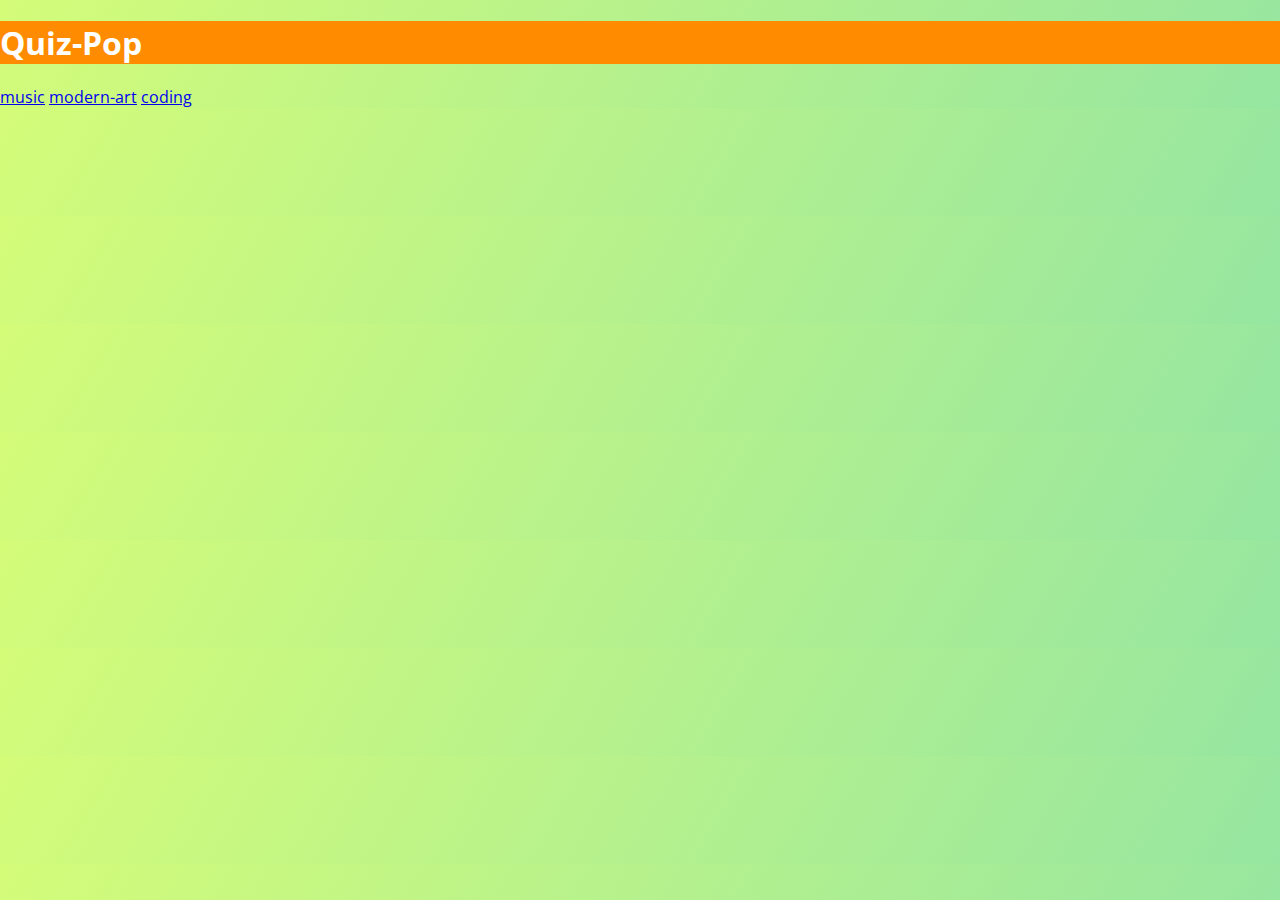
<file: src/index.html>
<!DOCTYPE html>
<html lang="en">

<head>
  <meta charset="UTF-8">
  <meta http-equiv="X-UA-Compatible" content="IE=edge">
  <meta name="viewport" content="width=device-width, initial-scale=1.0">
  <title>Quiz-Pop
  </title>
  <link rel="stylesheet" href="css/style.css">
  <link href="https://cdn.jsdelivr.net/npm/bootstrap@5.0.2/dist/css/bootstrap.min.css" rel="stylesheet"
    integrity="sha384-EVSTQN3/azprG1Anm3QDgpJLIm9Nao0Yz1ztcQTwFspd3yD65VohhpuuCOmLASjC" crossorigin="anonymous">
</head>

<body>
  <script type="module" src="js/index.js"></script>

  <div class="container">

    <div class="row justify-content-center">
      <div class="col-md-9 shadow-lg p-3 mb-5 bg-body rounded">
        <h1 class="text-center">Quiz-Pop</h1>
        <a href='questions.html?myVar1=music'>music</a>
        <a href='questions.html?myVar1=modern-art'>modern-art</a>
        <a href='questions.html?myVar1=coding'>coding</a>

      </div>
    </div>
  </div>

</body>

</html>
</file>
<file: src/css/style.css>
@import url('https://fonts.googleapis.com/css2?family=Open+Sans:wght@300;400&display=swap');

body {
  background-image: linear-gradient(120deg, #d4fc79 0%, #96e6a1 100%);
}

* {
  font-family: 'Open Sans', sans-serif;
}

h1 {
  color: white;
  background-color: rgb(255, 140, 0);
}


html,
body {
  margin: 0px;
  padding: 0px;
}
</file>
